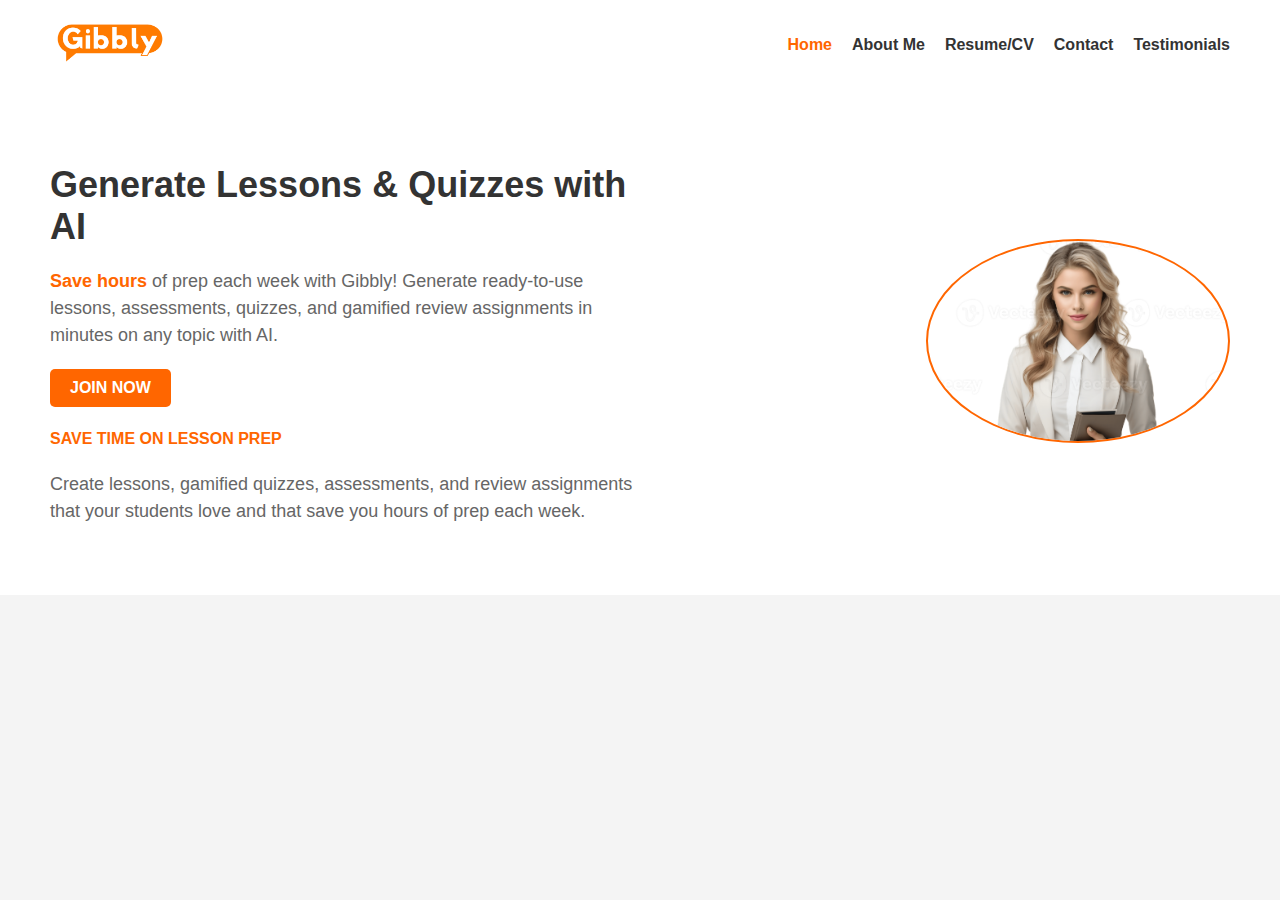
<file: index.html>
<!DOCTYPE html>
<html lang="en">

<head>
    <meta charset="UTF-8">
    <meta name="viewport" content="width=device-width, initial-scale=1.0">
    <title>Gibbly - AI Lessons & Quizzes</title>
    <link rel="stylesheet" href="style.css">
</head>

<body>
    <!----header design-->
    <header>
        <a href="#" class="logo"><img src="assets/logo192-7Sd7h9Ob.png" alt="Gibbly Logo"></a>
        <ul class="navlist">
            <li><a href="#home" class="active">Home</a></li>
            <li><a href="#about">About Me</a></li>
            <li><a href="Resume_ca.docx">Resume/CV</a></li>
            <li><a href="#contact-information">Contact</a></li>
            <li><a href="#Testimonials/Recommendations">Testimonials</a></li>
        </ul>
    </header>

    <!-----home section design-->
    <section class="home" id="home">
        <div class="home-content">
            <div class="text-content">
                <h1>Generate Lessons & Quizzes with AI</h1>
                <p><span>Save hours </span>of prep each week with Gibbly! Generate ready-to-use lessons, assessments,
                    quizzes, and gamified review assignments in minutes on any topic with AI.</p>
                <a href="#" class="btn">Join Now</a>
                <p class="subtext">SAVE TIME ON LESSON PREP</p>
                <p>Create lessons, gamified quizzes, assessments, and review assignments that your students love and
                    that save you hours of prep each week.</p>
            </div>
            <div class="image-content">
                <img src="assets/ai-generated-female-teacher-holding-a-book-on-transparent-background-ai-png.webp"
                    alt="AI Teacher">
            </div>
        </div>
    </section>
    <script src="script.js"></script>
</body>

</html>
</file>
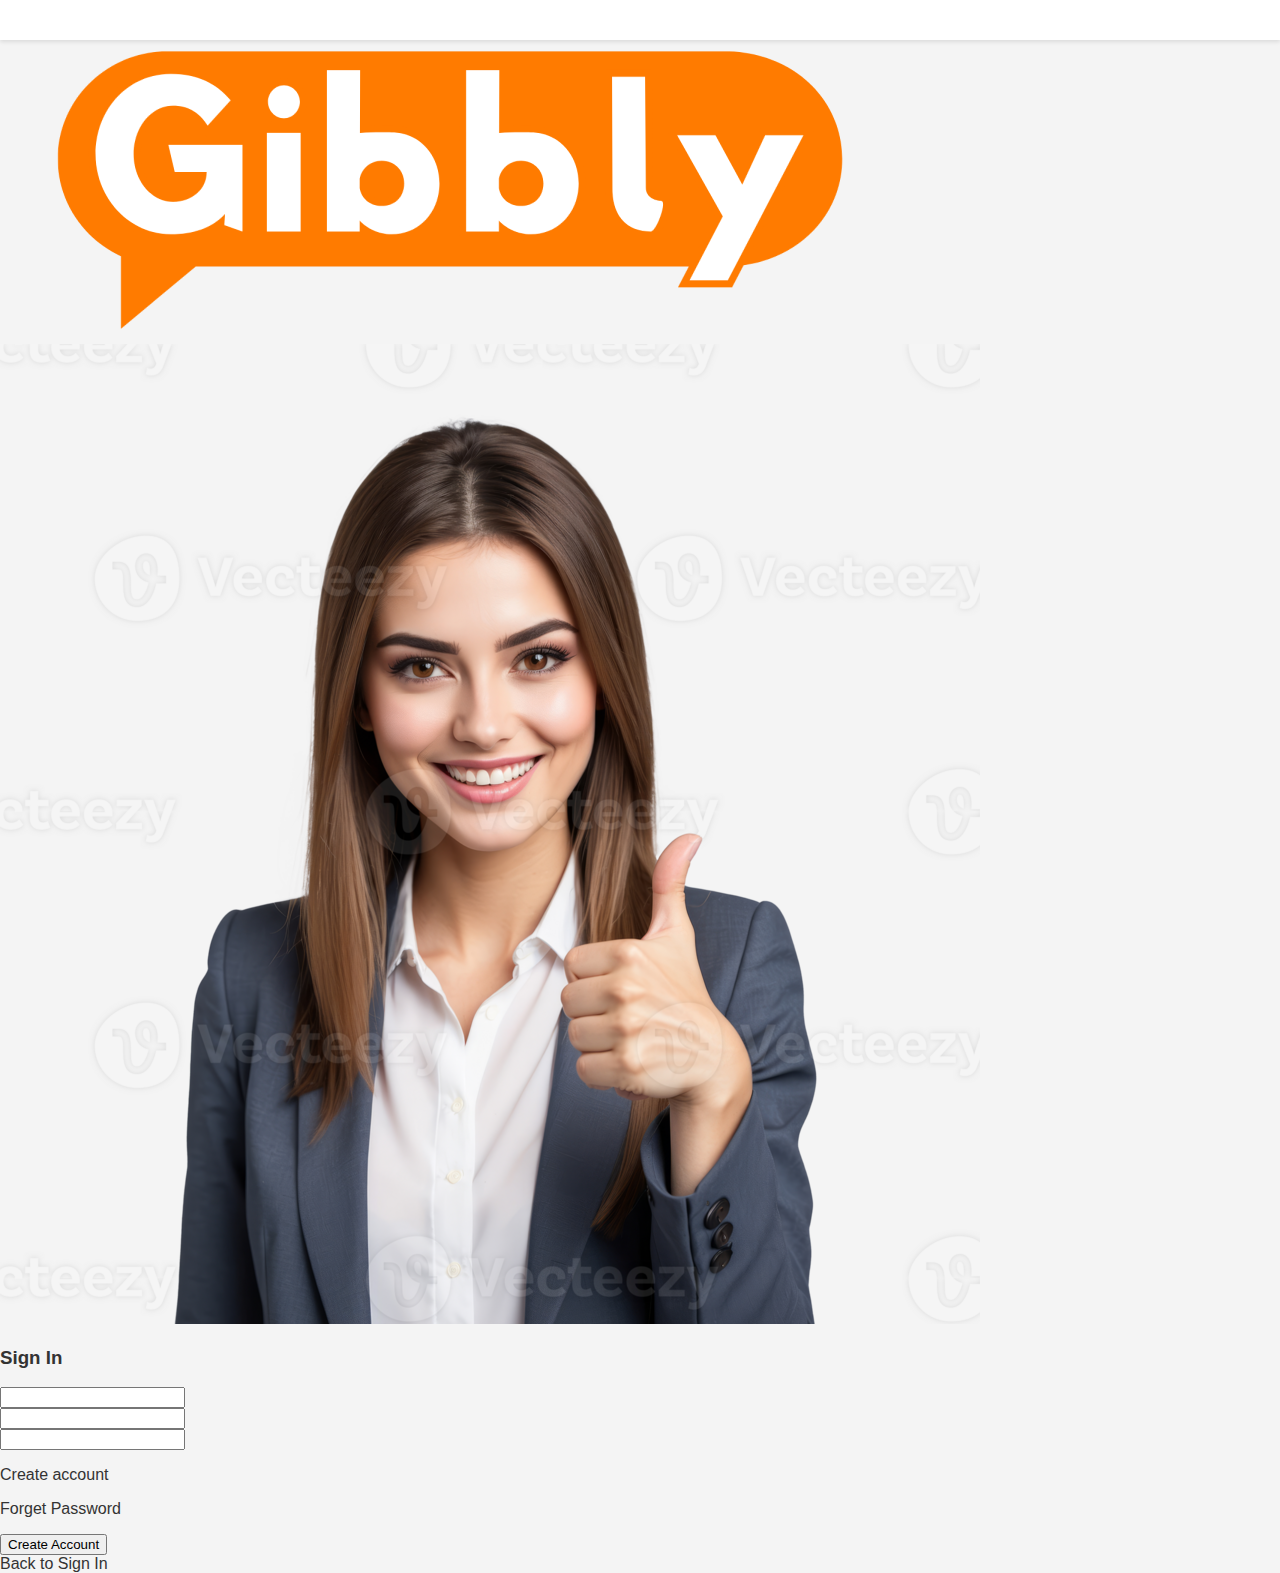
<file: create_account.html>
<!DOCTYPE html>
<html lang="en">

<head>
    <meta charset="UTF-8">
    <meta name="viewport" content="width=device-width, initial-scale=1.0">
    <title>My Front-End Project</title>
    <link rel="stylesheet" href="style.css">
</head>

<body>
    <!----header design-->
    <header>

    </header>

    <!-----left-section design-->
    <section>
        <img src="assets/logo192-7Sd7h9Ob.png" alt="">
        <img src="assets/ai-generated-portrait-of-business-woman-with-thumb-up-gesture-isolated-on-transparent-background-png.webp"
            alt="">
        <h3>Sign In</h3>
    </section>

    <!-----------right-section design-->
    <section>
        <div>
            <input type="email">
            <br>
            <input type="password"><br>
            <input type="password">
            <p>Create account </p>
            <p>Forget Password</p>
            <button>Create Account</button>
        </div>

       <a href="">Back to Sign In</a>
    </section>

    <script src="script.js"></script>
</body>

</html>
</file>
<file: style.css>
/* General Styles */
body {
    margin: 0;
    padding: 0;
    font-family: Arial, sans-serif;
    background-color: #f4f4f4;
    color: #333;
}

a {
    text-decoration: none;
    color: inherit;
}

/* Header Styles */
header {
    display: flex;
    justify-content: space-between;
    align-items: center;
    padding: 20px 50px;
    background-color: #ffffff;
    box-shadow: 0 2px 4px rgba(0, 0, 0, 0.1);
}

.logo img {
    height: 40px;
}

.navlist {
    list-style: none;
    display: flex;
    gap: 20px;
}

.navlist li {
    margin: 0;
}

.navlist a {
    font-weight: bold;
    color: #333;
}

.navlist a.active,
.navlist a:hover {
    color: #ff6600;
    /* Main color for Gibbly */
}

/* Home Section Styles */
.home {
    display: flex;
    justify-content: center;
    align-items: center;
    padding: 50px;
    background-color: #ffffff;
}

.home-content {
    display: flex;
    align-items: center;
    justify-content: space-between;
    max-width: 1200px;
    width: 100%;
}

.text-content {
    max-width: 600px;
}

.text-content h1 {
    font-size: 36px;
    font-weight: bold;
    color: #333333;
    margin-bottom: 20px;
}

.text-content p {
    font-size: 18px;
    line-height: 1.5;
    color: #666666;
    margin-bottom: 20px;
}

.text-content p span {
    font-weight: bold;
    color: #ff6600;
    /* Main color for Gibbly */
}

.text-content .btn {
    display: inline-block;
    background-color: #ff6600;
    color: #ffffff;
    padding: 10px 20px;
    border: none;
    border-radius: 5px;
    font-size: 16px;
    font-weight: bold;
    text-transform: uppercase;
    transition: background-color 0.3s;
}

.text-content .btn:hover {
    background-color: #e65c00;
    /* Slightly darker shade for hover effect */
}

.text-content .subtext {
    margin-top: 20px;
    font-size: 16px;
    font-weight: bold;
    color: #ff6600;
}

.image-content {
    flex-shrink: 0;
    margin-left: 50px;
}

.image-content img {
    width: 100%;
    max-width: 300px;
    border-radius: 50%;
    border: 2px solid #ff6600;
}

/* Responsive Design */
@media (max-width: 768px) {
    header {
        flex-direction: column;
        padding: 20px;
    }

    .navlist {
        flex-direction: column;
        gap: 10px;
    }

    .home-content {
        flex-direction: column;
        align-items: center;
    }

    .image-content {
        margin-left: 0;
        margin-top: 20px;
    }
}
</file>
